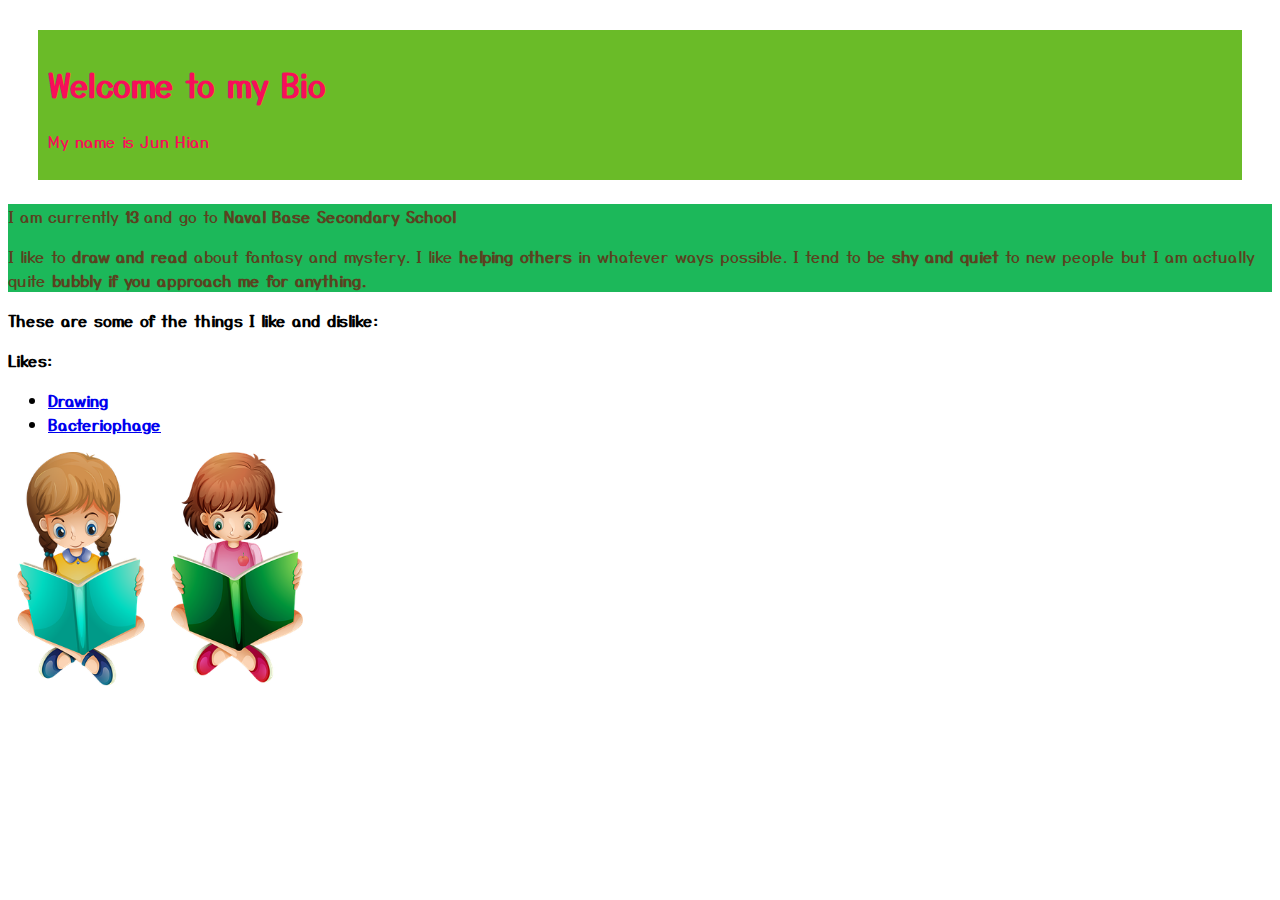
<file: index.html>
<!DOCTYPE html>

<html>

<head>
 
 <meta name="viewport"content"width=device>
 
 <meta charset="stf-8">

<link href="style.css" rel="stylesheet" type="text/css" />

<link rel="preconnect" href="https://fonts.gstatic.com">

<link href="https://fonts.googleapis.com/css2?family=Yusei+Magic&display=swap" rel="stylesheet">


 <title> My Bio </title>

</head>

<body>
 
<div class="headline">

<h1> Welcome to my Bio  </h1>
 
 <p> My name is <emp> Jun Hian </emp> </p>
 
 </div>

<br>

<div class="bio"
 <p> I am currently <b> 13 </b> and go to <b> Naval Base Secondary School </b> </p>

 <p> I like to <b> draw and read </b> about fantasy and mystery.
  I like <b> helping others </b> in whatever ways possible.
  I tend to be <b> shy and quiet </b> to new people but I am actually quite <b> bubbly if you approach me for anything.</p>

</div>

<p><b>These are some of the things I like and dislike:</p></b>
<p><b> Likes:</p></b>

 <ul>

<div class= "link">

  <li>
    <a href="Drawing-Wikipedia.html"
    target="_blank"/>
    Drawing</a></li>

</div>

  <li><a href="Bacteriophage-Wikipedia.html">Bacteriophage</a></li>

</ul>


<img 
id ="kids pic" 
src="girls-5843644__340.png" 
alt="girls" 
width="300"/>






</body>

</html>
</file>
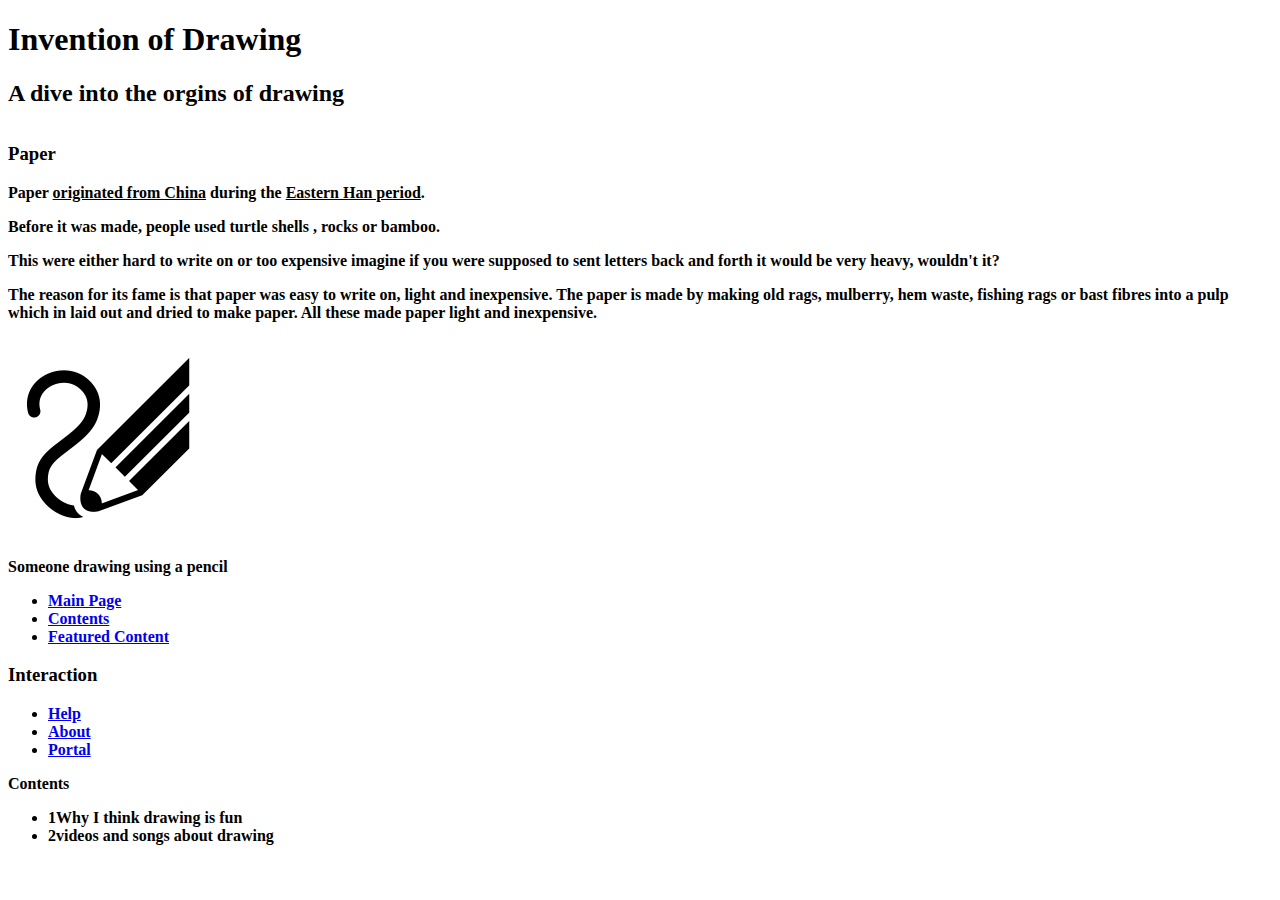
<file: Drawing-Wikipedia.html>
<!DOCTYPE html>

<html>

 <head>

  <meta charaset="utf-8">

 <meta name = "viewport"
 content="width=device-device">
<title> Drawing Wikipedia </title>

<link
rel="stylesheet"herf="Drawing-Wikipedia.css">

<link rel="preconnect" href="https://fonts.gstatic.com">

<link href="https://fonts.googleapis.com/css2?family=Truculenta:wght@300&display=swap" rel="stylesheet">



</head>

<body>
 <div class="article">

   <h1>Invention of Drawing</h1>

   <p><b><h2>A dive into the orgins of drawing<h2></p></b>
 </div>  
<div class="mainsection">
 <p><h3><b>Paper<b></h3></p>
 <p>Paper <u>originated from China</u> during the <u>Eastern Han period</u>.<p>

<p> Before it was made, people used <b> turtle shells</b> , rocks or bamboo. </p>
<p>This were either hard to write on or too expensive imagine if you were supposed to sent letters back and forth it would be very heavy, wouldn't it?</p>

<p>The reason for its fame is that paper was easy to write on, light and inexpensive. The paper is made by making old rags, mulberry, hem waste, fishing rags or bast fibres into a pulp which in laid out and dried to make paper. All these made paper light and inexpensive. </p>

<div class="mainsectionimage">
  <img src="drawing.png">
  <p>Someone drawing using a pencil</p>

</div>





<div class="sidebar">

<ul>

  <li><a href="index.html"> Main Page</a></li>

  <li><a href="#"> Contents</a></li>

  <li><a href="#">Featured Content</a></li>

</ul>

<h3>Interaction</h3>

<ul>

 <li> <a href="#"> Help </a></a></li>

 <li> <a href="#">About</a> </li>

 <li> <a href="#"> Portal </a></li>

<ul>

</div>



<div class="contentsPanel">
  <div class="contentsHeader">Contents</div>
<ul>
  <li>

  <span>1</span><a herf="#part1">Why I think drawing is fun</a>
  <li>

  <span>2</span><a herf="#part2">videos and songs about drawing</a>
  </li>
</ul>

  </div>
</div>
</body>






</html>
</file>
<file: style.css>
body{
font-family: 'Yusei Magic', sans-serif;
}

headline{
  background:#2ab570;

  color: #f7650e;
}

#kids-pic{

height: auto;

width: 500px;

}

.headline{
  background : #6abb28;
  color : #f70e5a ;
  height:130px ;
  width:1235 ;
  margin:30px 30px 0px 30px;
  padding:10px ;

}

.bio{
  background:#1cb85a;
  color:#5a4220;
  height:500p100px ;
  width:;
  fontsize:10px;

}
</file>
